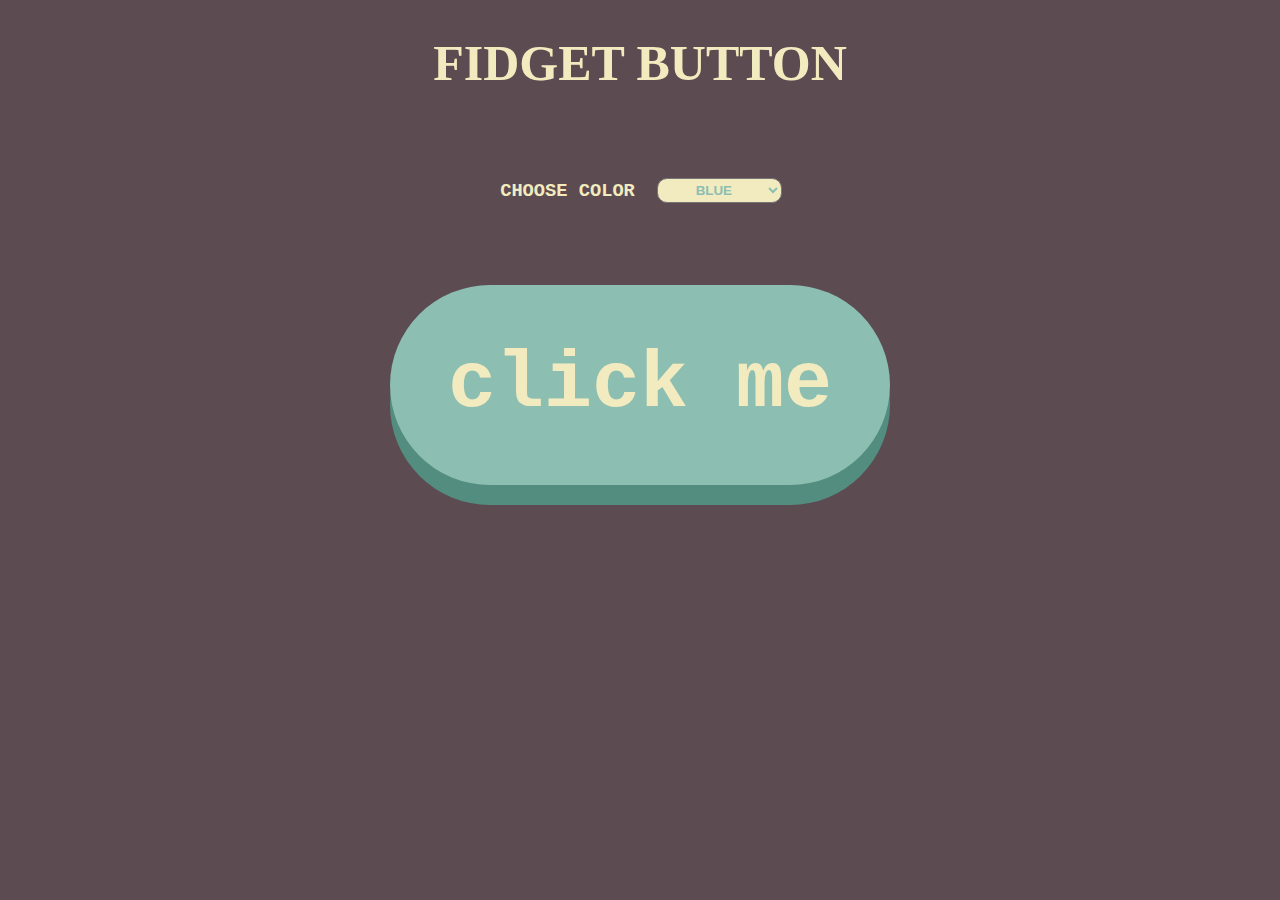
<file: button-colors/blue.html>
<!DOCTYPE html>
<html lang="en">
  <head>
    <meta charset="UTF-8">
    <meta name="viewport" content="width=device-width, initial-scale=1.0">
    <title>Animated Button</title>

    <!-- CCS and JS -->
    <link rel="stylesheet" href="../style.css" type="text/css">
    <script src="../script-colors.js"></script>
  </head>
  <body>
    <!-- HEADING -->
    <div>
      <h1> FIDGET BUTTON</h1>
    </div>
    <br>
    <br>
    <div class="color-pick">
      <h3>CHOOSE COLOR</h3>

       <!-- COLOR PICKER -->
       <select class="blue" onchange="window.location.href=this.options [this.selectedIndex].value">
        <option class="blue" value="./blue.html">BLUE</option>
        <option class="red" value="../index.html">RED</option>
        <option class="yellow" value="./yellow.html">YELLOW</option>
      </select>
    </div>

    <!-- BUTTON BLUE -->
    <div class="main">
      <div class="button-holder">
        <button id="btn" class="fidget-btn btn-2" onclick="audio.play();">click me</button>
      </div>

      <!-- LOAD AUDIO -->
      <div class="audio-when-load">
        
        <audio src="../audio/switching.mp3" id="my_audio"></audio>
  <script>
    window.onload=function(){
      document.getElementById("my_audio").play();
    }
  </script>
      </div>

    </div>  
  </body>
</html>
</file>
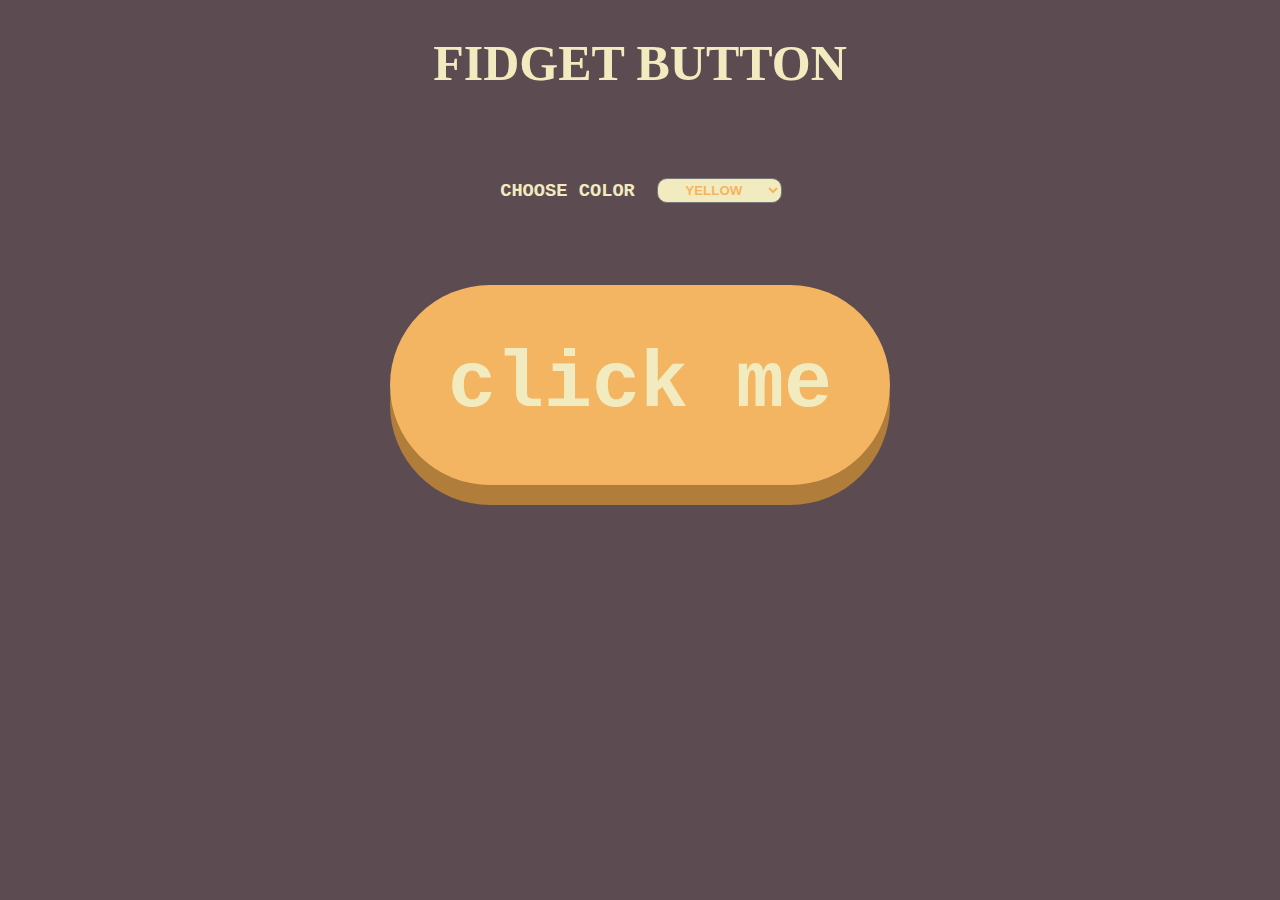
<file: button-colors/yellow.html>
<!DOCTYPE html>
<html lang="en">
  <head>
    <meta charset="UTF-8">
    <meta name="viewport" content="width=device-width, initial-scale=1.0">
    <title>Animated Button</title>

    <!-- CSS and JS -->
    <link rel="stylesheet" href="../style.css" type="text/css">
    <script src="../script-colors.js"></script>
  </head>
  <body>
    <div>
      <h1> FIDGET BUTTON</h1>
    </div>
    <br>
    <br>
    <div class="color-pick">
      <h3>CHOOSE COLOR</h3>

      <!-- COLOR PICKER -->
      <select class="yellow" onchange="window.location.href=this.options [this.selectedIndex].value">
        <option class="yellow" value="./yellow.html">YELLOW</option>
        <option class="red" value="../index.html">RED</option>
        <option class="blue" value="./blue.html">BLUE</option>
      </select>
    </div>

    <!-- BUTTON YELLOW -->
    <div class="main">
      <div class="button-holder">
        <button id="btn" class="fidget-btn btn-3" onclick="audio.play();">click me</button>
      </div>

      <!-- LOAD AUDIO -->
      <div class="audio-when-load">
        
        <audio src="../audio/switching.mp3" id="my_audio"></audio>
  <script>
    window.onload=function(){
      document.getElementById("my_audio").play();
    }
  </script>
      </div>

    </div>  
  </body>
</html>
</file>
<file: style.css>
* {
    box-sizing: border-box;
    font-family: "Arial Black";
    font-weight: bold;
}

body {
    background-color: #5C4B51;
}

h1 {
    display: flex;
    justify-content: center;
    font-size: 50px;
    color: #F2EBBF;
    margin-bottom: 0px;
}

h3 {
    font-family: 'Courier New', Courier, monospace;
    font-size: 20 px;
    color: #F2EBBF;
    margin: 2.5px;
}

select {
    font-family: "Arial Black", Helvetica, sans-serif;
    background-color: #F2EBBF;
    height: 25px;
    border-radius: 10px;
    width: 125px;
    text-align: center;
}

option {
    font-family: "Arial Black", Helvetica, sans-serif;
    font-size: 15px;
}


button {
    font-family: 'Courier New', Courier, monospace;
    font-size: 80px;
    padding: 10px 30px;
    border-radius: 300px;
} 

.main {
    display: flex;
    justify-content: center;
    align-content: center;
    align-items: center;
    height: 40vh;
}

.color-pick {
    display: flex;
    gap: 20px;
    justify-content: center;
    align-content: center;
    margin-top: 50px;
}


.red {
    color: #F06060;
}

.blue {
    color: #8CBEB2;
}

.yellow {
    color: #F3B562;
}

.button-holder {
    display: flex;
    flex-direction: column;
    justify-content: space-evenly;
    align-items: center;
    align-content: center;
    width: 500px;
    height: 300px;
}

.blue option:active {
    color: #F2EBBF;
    background-color: #8CBEB2;
    border: none;
    box-shadow: 0px 8px #528d7f;

    transition: all 0.2s;
}

/* BUTTON 01 */
.btn-1 {
    color: #F2EBBF;
    background-color: #F06060;
    border: none;
    box-shadow: 0px 20px #af4141;
    width: 500px;
    height: 200px;

    transition: all 0.2s;
}

.btn-1:active {
    box-shadow: none;
    transform: translateY(10px);
}

/* BUTTON 02 */
.btn-2 {
    color: #F2EBBF;
    background-color: #8CBEB2;
    border: none;
    box-shadow: 0px 20px #528d7f;
    width: 500px;
    height: 200px;

    transition: all 0.2s;
}

.btn-2:active {
    box-shadow: none;
    transform: translateY(10px);
}

/* BUTTON 03 */
.btn-3 {
    color: #F2EBBF;
    background-color: #F3B562;
    border: none;
    box-shadow: 0px 20px #b17d3a;
    width: 500px;
    height: 200px;

    transition: all 0.2s;
}

.btn-3:active {
    box-shadow: none;
    transform: translateY(10px);
}
</file>
